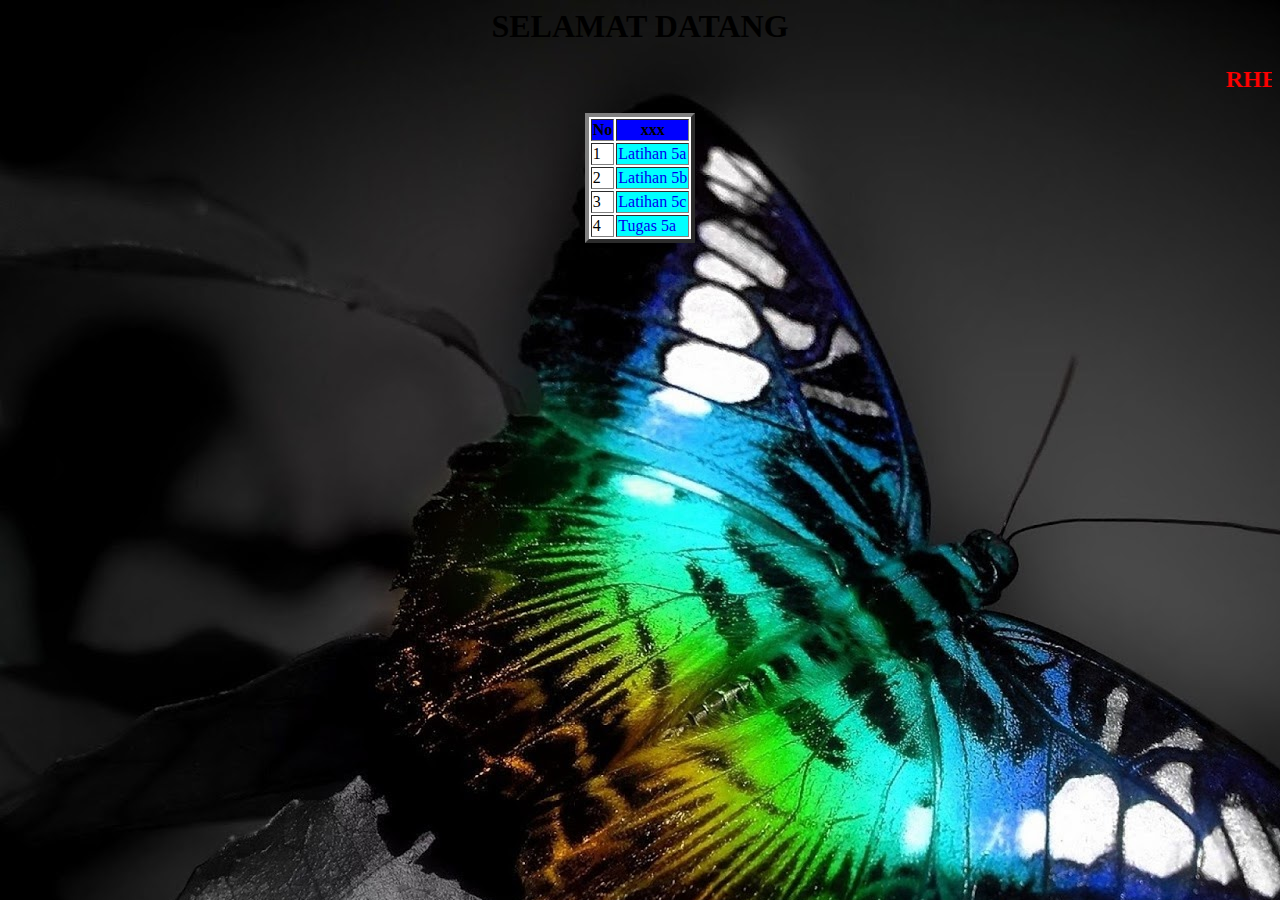
<file: index.html>
<html>
     <head>
     <title>index</title>
     <link rel="stylesheet" type="text/css" href="css/style.css">
     </head>
    <body>
    	<div class="body">
	 <h1 align="center">SELAMAT DATANG</h1>
	 <h2><font color="red"><marquee> RHEXY ILHAM MADANY 173040125</marquee></font></h2>
	 <table border=4 style=background-color:white; div align="center">
	 <tr style="background-color:blue;"
	<tr>
	<th>No</th>
	<th>xxx</th>
	</tr>
	<tr>
     <td>1</td>
	 <td style="background-color:aqua"
	 <td><a href="docs/L5 A 173040125.html" style="text-decoration:none"> Latihan 5a</a></td>
	 </tr>
	 <tr>
     <td>2</td>
	 	 <td style="background-color:aqua"
	 <td><a href="docs/L5 B 173040125.html" style="text-decoration:none"> Latihan 5b </a></td>
	 </tr>
	 <tr>
     <td>3</td>
	  <td style="background-color:aqua"
	 <td><a href="docs/L5 C 173040125.html" style="text-decoration:none"> Latihan 5c </a></td>
	 </tr>
	 <tr>
     <td>4</td>
	  <td style="background-color:aqua"
	 <td><a href="docs/T5 A 173040125.html" style="text-decoration:none"> Tugas 5a </a></td>
	 </tr>
     
     </table>
     
  </div>
       </body>

</html>
</file>
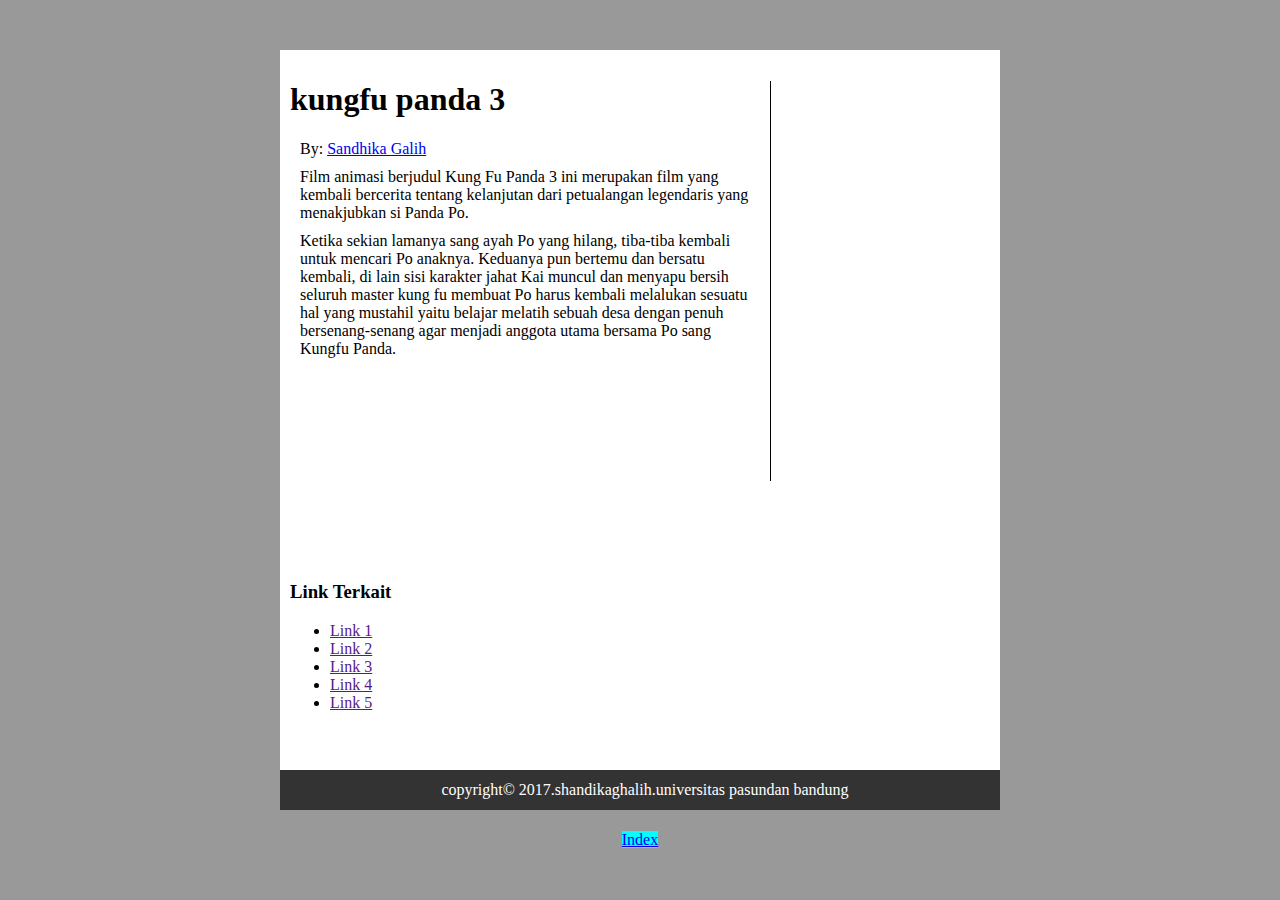
<file: docs/L5 A 173040125.html>
<!doctype html>
<html>
<head>
	<title>Coba CSS Float</title>
	<link rel="stylesheet" type="text/css" href="../css/L5 A 173040125.css">
</head>
<body>

	<div id="page-wrap">
		<div id="content">
			<h1>kungfu panda 3</h1>
			<p>By: <a href="http://sandhikagalih.net">Sandhika Galih</a></p>
			<div class="kotak"></div>
			<div class="kotak"></div>
			<div class="kotak"></div>
			<div class="kotak"></div>
			<div class="kotak"></div>
			<p>

				Film animasi berjudul Kung Fu Panda 3 ini merupakan film yang kembali bercerita tentang kelanjutan dari petualangan legendaris yang menakjubkan si Panda Po. 
			
			</p>

			<p>

				Ketika sekian lamanya sang ayah Po yang hilang, tiba-tiba kembali untuk mencari Po anaknya. Keduanya pun bertemu dan bersatu kembali, di lain sisi karakter jahat Kai muncul dan menyapu bersih seluruh master kung fu membuat Po harus kembali melalukan sesuatu hal yang mustahil yaitu belajar melatih sebuah desa dengan penuh bersenang-senang agar menjadi anggota utama bersama Po sang Kungfu Panda.

			</p>
		</div>
		
		<div id="sidebar">
			<h3>Link Terkait</h3>
			<ul>
				<li><a href="">Link 1</a></li>
				<li><a href="">Link 2</a></li>
				<li><a href="">Link 3</a></li>
				<li><a href="">Link 4</a></li>
				<li><a href="">Link 5</a></li>
			</ul>
		</div>
		
		<div class="clear"></div>

	</div>
	<div class="footer">
		<p>copyright&copy; 2017.shandikaghalih.universitas pasundan bandung</p>
	<div class="clear">
   </div>
<center><a href="../index.html" class="button noz">Index</a></center>
</body>
</html>
</file>
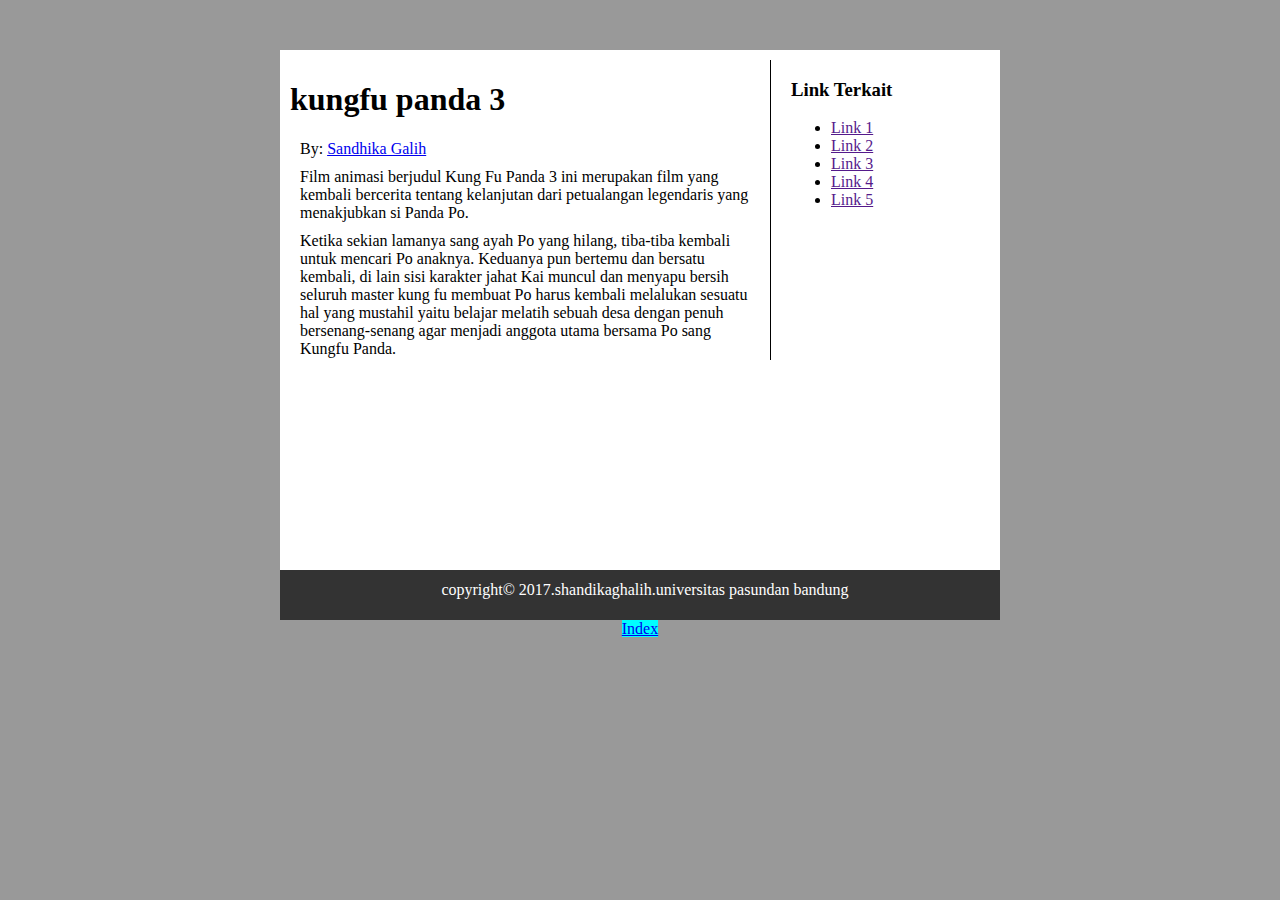
<file: docs/L5 B 173040125.html>
<!doctype html>
<html>
<head>
	<title>Coba CSS Float</title>
	<link rel="stylesheet" type="text/css" href="../css/L5 B 173040125.css">
</head>
<body>

	<div id="page-wrap">
		<div id="content">
			<h1>kungfu panda 3</h1>
			<p>By: <a href="http://sandhikagalih.net">Sandhika Galih</a></p>
			<div class="kotak"></div>
			<div class="kotak"></div>
			<div class="kotak"></div>
			<div class="kotak"></div>
			<div class="kotak"></div>
			<div class="clear"></div>
			<p>

				Film animasi berjudul Kung Fu Panda 3 ini merupakan film yang kembali bercerita tentang kelanjutan dari petualangan legendaris yang menakjubkan si Panda Po. 
			
			</p>

			<p>

				Ketika sekian lamanya sang ayah Po yang hilang, tiba-tiba kembali untuk mencari Po anaknya. Keduanya pun bertemu dan bersatu kembali, di lain sisi karakter jahat Kai muncul dan menyapu bersih seluruh master kung fu membuat Po harus kembali melalukan sesuatu hal yang mustahil yaitu belajar melatih sebuah desa dengan penuh bersenang-senang agar menjadi anggota utama bersama Po sang Kungfu Panda.

			</p>
		</div>
		
		<div id="sidebar">
			<h3>Link Terkait</h3>
			<ul>
				<li><a href="">Link 1</a></li>
				<li><a href="">Link 2</a></li>
				<li><a href="">Link 3</a></li>
				<li><a href="">Link 4</a></li>
				<li><a href="">Link 5</a></li>
			</ul>
		</div>
		
	</div>
	<div class="footer">
		<p>copyright&copy; 2017.shandikaghalih.universitas pasundan bandung</p>
   </div>
<center><a href="../index.html" class="button noz">Index</a></center>
</body>
</html>
</file>
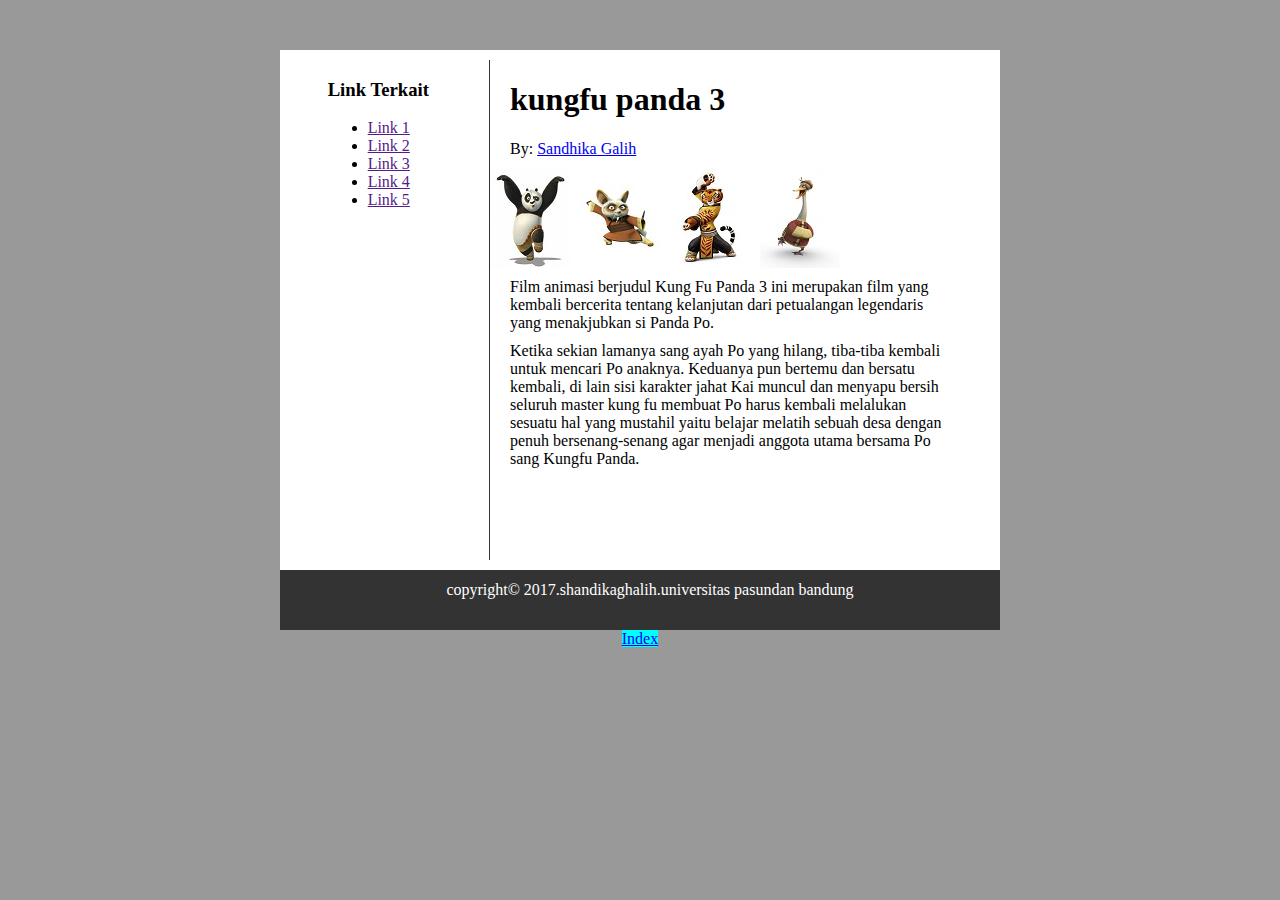
<file: docs/L5 C 173040125.html>
<!doctype html>
<html>
<head>
	<title>Coba CSS Float</title>
	<link rel="stylesheet" style="text/css" href="../css/L5 C 173040125.css">
</head>
<body>

	<div id="page-wrap">
		<div id="content">
			<h1>kungfu panda 3</h1>
			<p>By: <a href="http://sandhikagalih.net">Sandhika Galih</a></p>
			<div class="kotak"><img src="../img/po.jpg"></div>
		    <div class="kotak"><img src="../img/shifu.jpg"></div>
			<div class="kotak"><img src="../img/tigress.jpg"></div>
			<div class="kotak"><img src="../img/mr ping.jpg"></div>
			<div class="kotak"></div>
			<div class="clear"></div>
			<p>

				Film animasi berjudul Kung Fu Panda 3 ini merupakan film yang kembali bercerita tentang kelanjutan dari petualangan legendaris yang menakjubkan si Panda Po. 
			
			</p>

			<p>

				Ketika sekian lamanya sang ayah Po yang hilang, tiba-tiba kembali untuk mencari Po anaknya. Keduanya pun bertemu dan bersatu kembali, di lain sisi karakter jahat Kai muncul dan menyapu bersih seluruh master kung fu membuat Po harus kembali melalukan sesuatu hal yang mustahil yaitu belajar melatih sebuah desa dengan penuh bersenang-senang agar menjadi anggota utama bersama Po sang Kungfu Panda.

			</p>
		</div>
		
		<div id="sidebar">
			<h3>Link Terkait</h3>
			<ul>
				<li><a href="">Link 1</a></li>
				<li><a href="">Link 2</a></li>
				<li><a href="">Link 3</a></li>
				<li><a href="">Link 4</a></li>
				<li><a href="">Link 5</a></li>
			</ul>
		</div>
		
	</div>
	<div class="footer">
		<p>copyright&copy; 2017.shandikaghalih.universitas pasundan bandung</p>
   </div>
<center><a href="../index.html" class="button noz">Index</a></center>
</body>
</html>
</file>
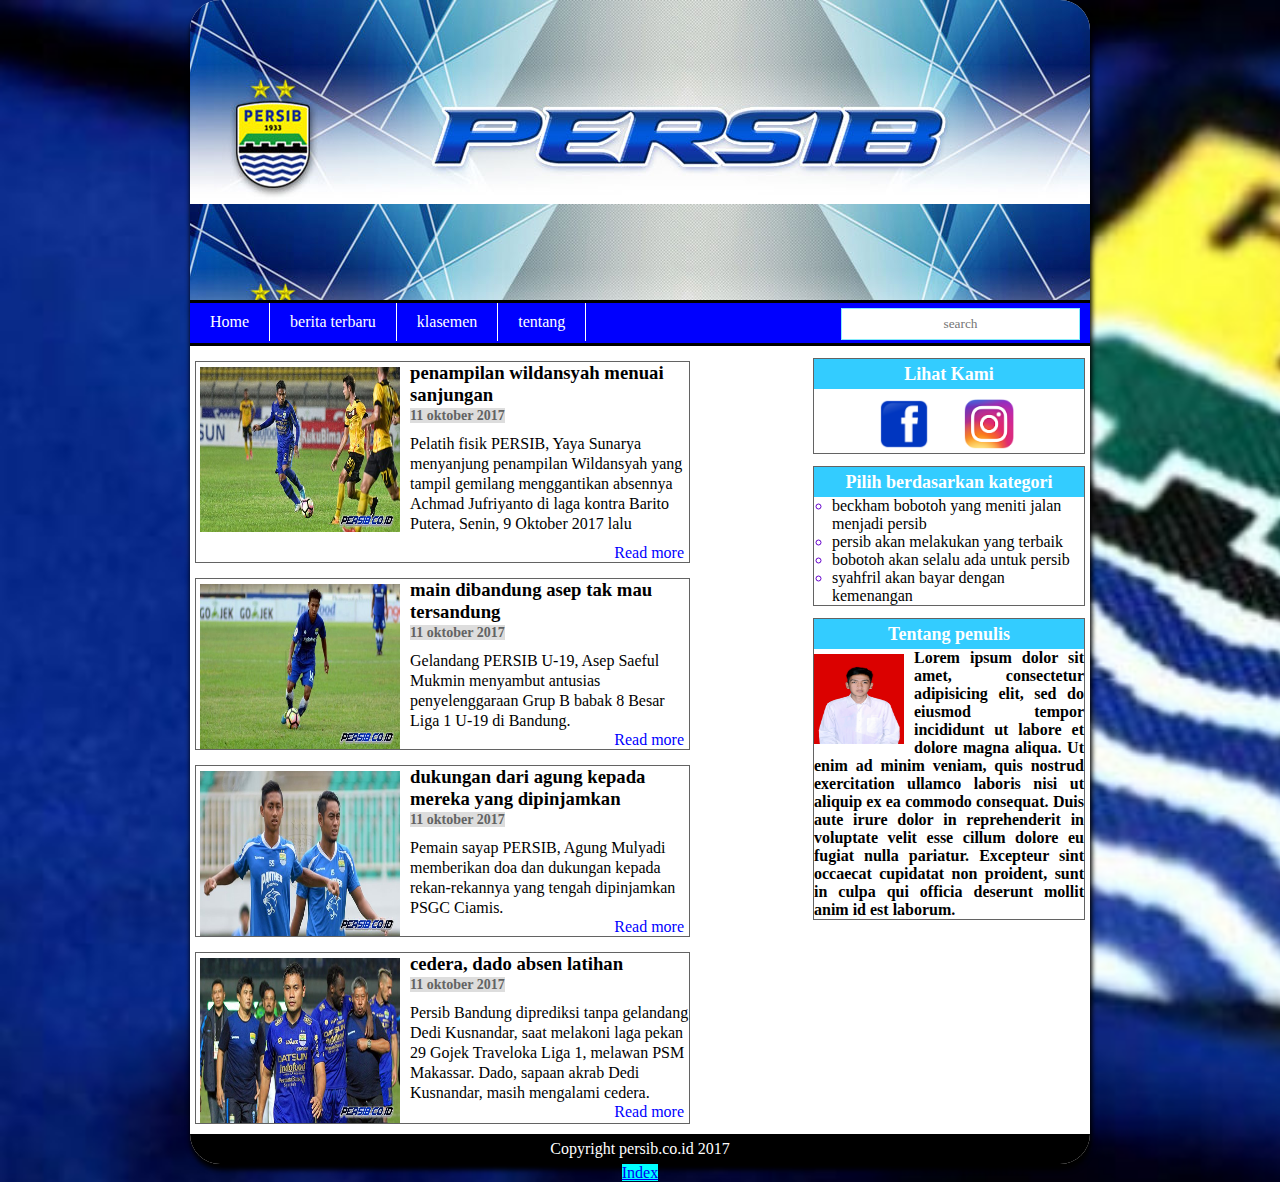
<file: docs/T5 A 173040125.html>
<!doctype html>
<html>
<head>
<link href="../css/T5 A 173040125.css" rel="stylesheet" type="text/css">
<title>persib bandung</title>
</head>
<body>
<div id="wrapper">
<div id="header">
</div>
<div id="menu">
<ul>
<li> <a href="">Home </a></li>
<li> <a href=""> berita terbaru </a></li>
<li> <a href=""> klasemen </a></li>
<li> <a href=""> tentang </a></li>
<form> 
<input type="text" name="search" placeholder="search" size="30">
</form>
</div>
<div id="daftar-artikel">
<p> <div class="artikel">
	<a href="wildansyah.jpg"> <img src="../img/wildan.jpg" alt="gambar"> </a>
<h3> penampilan wildansyah menuai sanjungan </h3>
<b> 11 oktober 2017 </b> 
<p> Pelatih fisik PERSIB, Yaya Sunarya menyanjung penampilan  Wildansyah yang tampil gemilang menggantikan absennya Achmad Jufriyanto di laga kontra Barito Putera, Senin, 9 Oktober 2017 lalu </p>
 </p>
<a href=""> Read more </a>
</div>
<div class="artikel">
<a href="asep.jpg"><img src="../img/asep.jpg" alt="gambar"></a>
<h3> main dibandung asep tak mau tersandung</h3>
<b> 11 oktober 2017</b> 
<p> Gelandang PERSIB U-19, Asep Saeful Mukmin menyambut antusias penyelenggaraan Grup B babak 8 Besar Liga 1 U-19 di Bandung. </p>
<a href=""> Read more </a>
</div>
<div class="artikel">
<a href="agung.jpg"><img src="../img/agung.jpg" alt="gambar"></a>
<h3> dukungan dari agung kepada mereka yang dipinjamkan</h3>
<b> 11 oktober 2017 </b>
<p> Pemain sayap PERSIB, Agung Mulyadi memberikan doa dan dukungan kepada rekan-rekannya yang tengah dipinjamkan PSGC Ciamis. </p>
<a href=""> Read more </a>
</div>
<div class="artikel">
<a href="dado.jpg"><img src="../img/dado.jpg" alt="gambar"></a>
<h3> cedera, dado absen latihan</h3>
<b> 11 oktober 2017 </b>
<p> Persib Bandung diprediksi tanpa gelandang Dedi Kusnandar, saat melakoni laga pekan 29 Gojek Traveloka Liga 1, melawan PSM Makassar. Dado, sapaan akrab Dedi Kusnandar, masih mengalami cedera.</p>
<a href=""> Read more </a>
</div>
</div>
<div id="sidebar">
<h2> Lihat Kami </h2>
<ul>
<li>
	<a href="http://facebook.com/rhexy ilham madany" target="_blank"><img id="follow" src="../img/fb.png"></a>
	<a href="https://instagram.com/rhexy ilham/" target="_blank"><img id="follow"  src="../img/ig.png"></a>
			
</a></li>
</ul>
</div>
<div id="sidebar1">
<h2> Pilih berdasarkan kategori </h2>
<ul>
<li> <a href=""> beckham bobotoh yang meniti jalan menjadi persib</a></li>
<li> <a href=""> persib akan melakukan yang terbaik </a></li>
<li> <a href=""> bobotoh akan selalu ada untuk persib </a></li>
<li> <a href=""> syahfril akan bayar dengan kemenangan</a></li>
</ul>
</div>
<div id="sidebar2">
<h2> Tentang penulis </h2>
<p> <img src="../img/rhexy.jpg" alt="photo"></p>
<h4> <a href="#">Lorem ipsum dolor sit amet, consectetur adipisicing elit, sed do eiusmod
tempor incididunt ut labore et dolore magna aliqua. Ut enim ad minim veniam,
quis nostrud exercitation ullamco laboris nisi ut aliquip ex ea commodo
consequat. Duis aute irure dolor in reprehenderit in voluptate velit esse
cillum dolore eu fugiat nulla pariatur. Excepteur sint occaecat cupidatat non
proident, sunt in culpa qui officia deserunt mollit anim id est laborum.</a></h4>
</div>
<div id="footer">
<p>Copyright persib.co.id 2017 </p>
</div>
</div>
<center><a href="../index.html" class="button noz">Index</a></center>
</body>
</html>
</file>
<file: css/style.css>
body{
	 background-image: url('../img/rim.jpg');

}
</file>
<file: css/L5 A 173040125.css>
body{
	font-family: georgia;
	background-color:#999;
}
p{  
	margin-top:0px;
	margin-bottom:10px;
	margin-right:0px; 
	margin-left:10px;


}
#page-wrap{
	margin: 50px auto 0px auto;
	padding: 10px;
	width: 700px;
	background-color: white;
	height: 700px;
	
}
#content{
	width: 460px;
	margin-right: 30px;
	padding-right: 20px;
	border-right:1px solid black;
	height:400px;
}

#sidebar{
	height:120px;
	margin-top: 100px;

	
}
.footer{
	text-align:center;
	background-color: #333;
	font-family: verdana;
	color:white; 
	width:720px;
	height:40px;
	margin:0px auto;
	line-height: 40px;
	clear:both;
}
.noz{
	background: aqua;
}
</file>
<file: css/L5 B 173040125.css>
body{
	font-family: georgia;
	background-color:#999;
}
p{  
	margin-top:0px;
	margin-bottom:10px;
	margin-right:0px; 
	margin-left:10px;


}
#page-wrap{
	margin: 50px auto 0px auto;
	padding: 10px;
	width: 700px;
	background-color: white;
	height: 500px;
	
}
#content{
	width: 460px;
	margin-right: 20px;
	padding-right: 20px;
	border-right:1px solid black;
	height:300px;
	float:left;
}

#sidebar{
	height:180px;
	float:left;
}
.footer{
	text-align:center;
	background-color: #333;
	font-family: verdana;
	color:white; 
	width:720px;
	height:50px;
	margin:0px auto;
	line-height: 40px;
	clear:both;
}
.noz{
	background: aqua;
}
</file>
<file: css/L5 C 173040125.css>
body{
	font-family: georgia;
	background-color:#999;
}
p{  
	margin-top:0px;
	margin-bottom:10px;
	margin-right:0px; 
	margin-left:20px;


}
h1{
	margin-left:20px;

}
#page-wrap{
	margin: 50px auto 0px auto;
	padding: 10px;
	width: 700px;
	background-color: white;
	height: 500px;
	
}
#content{
	width: 460px;
	margin-right: 20px;
	padding-right: 20px;
	border-left:1px solid #333;
	height:500px;
	float:right;
}

#sidebar{
	height:180px;
	float:right;
	margin-right:60px;
}
.footer{
	text-align:center;
	background-color: #333;
	font-family: verdana;
	color:white; 
	width:720px;
	height:60px;
	margin:0px auto;
	line-height: 40px;

}
.kotak{
	width: 80px;
	height: 100px;
	margin:0px 10px 10px 0px;
	float:left;

}
.clear{
	clear: both;
}
.noz{
	background: aqua;
}
</file>
<file: css/T5 A 173040125.css>
*{
	margin:0;
	padding:0;
	font-family:callibri, Times New Roman, sans-serif;
}
body{
	background:url(../img/images.jpg);
	background-size:cover;
}
#wrapper{
	margin:auto;
	width:900px;
	overflow:hidden;
	background-color:white;
	-moz-border-radius:30px;
	-webkit-border-radius:30px;
	border-radius:30px;
	box-shadow:1px 5px 5px 1px black;
}
#header{
	background:url(../img/header.jpg);
	width:900px;
	height:300px;
	overflow:hidden;
	
}
#follow{
	width:50px;
	height:50px;
	padding-left:30px ;
}

#menu {
	background-color:blue;
	width:900px;
	height:40px;
	border-bottom:3px solid;
	border-top:3px solid ;
	
}
#menu ul{
	list-style:none;
	padding:0;
	margin:0;
	
}
#menu ul li{
	float:left;
	position:relative;
}
#menu ul li a{
	display:block;
	text-decoration:none;
	color:white;
	padding:10px 20px;
	border-right:1px solid ;
	
}
#menu ul li a:hover{
	background-color:yellow;
	color:black;
	cursor:pointer;
}
#menu ul li ul {
	display:none;
}
#menu ul li:hover ul{
	display:block;
	position:absolute;
}
#menu ul li:hover ul li a{
	background-color:black;
	color:white;
	width:150px;
	border-bottom:1px solid white;
}
#menu ul li:hover ul li a:hover{
	background-color:yellow;
	cursor:pointer;
	color:black;
	
}
#menu form {
	float:right;
	margin-top:5px;
	margin-bottom:10px;
	margin-right:10px;
	
}
#menu form input {
	border:none;
	text-align:center;
	height:30px;
	color:#222;
	z-index:9;
	-webkit-transition: all 0.5s ease-in-out;
	-moz-transition: all 0.5s ease-in-out;
	border: 1px solid #88ECFB;
	background: #fff url("http://1.bp.blogspot.com/-HrKLWlSZYE0/UUpmZ1tMwiI/AAAAAAAABl8/bsJWrMR_q4A/s000/search_32x32-32.png")no-repeat center left; 
	
}
#daftar-artikel{
	width:500px;
	float:left;
	border-left-width:1px solid 26px black;
	
	
}
.artikel{
	margin-bottom:10px;
	margin-top:15px;
	overflow:hidden;
	font-family:callibri;
	border:1px solid #636363;
	margin-left:5px;
	
}
.artikel img {
	float:left;
	width:200px;
	height:165px;
	margin-right:10px;
	margin-top:5px;
	margin-left:4px;
}
.artikel b{
	background-color:#DDDDDD;
	color:#636363;
	margin-right:10px;
	font-size:14px;
	margin-top:4px;
}
.artikel p{
	margin-top:10px;
	line-height:20px;
}
.artikel a{
	text-decoration:none;
	color:blue;
	display:block;
	text-align:right;
	margin-right:5px;
}
.artikel a:hover{
	color:blue;
	cursor:pointer;
	text-decoration:underline;
}
#sidebar {
	float:right;
	width:270px;
	background-color:white;
	margin-top:8px;
	margin-right:5px;
	border:1px solid #636363;
	
}
#sidebar h2{
	color:white;
	font-size:18px;
	background-color:#3CF;
	border-bottom:4px #636363;
	height:30px;
	text-align:center;
	line-height:30px;
	
}
#sidebar ul {
	list-style:none;
	margin-left:30px;
	margin-top:10px;
}

#sidebar ul li a{
	float:left;
	margin-left:5px;
}
#sidebar1 {
	float:right;
	width:270px;
	background-color:white;
	margin-top:12px;
	margin-right:5px;
	border:1px solid #636363;
	
}
#sidebar1 h2{
	color:white;
	font-size:18px;
	background-color:#3CF;
	border-bottom:4px #636363;
	height:30px;
	text-align:center;
	line-height:30px;
}
#sidebar1 ul{
	list-style:circle;
	margin-left:18px;
	color:#60C;
}

#sidebar1 ul li a{
	text-decoration:none;
	color:black;
}
#sidebar1 ul li a:hover{
	text-decoration:underline;
	color:blue;
	cursor:pointer;
}
#sidebar2 {
	float:right;
	width:270px;
	background-color:white;
	margin-top:12px;
	margin-right:5px;
	border:1px solid #636363;
	
}
#sidebar2 h2{
	color:white;
	font-size:18px;
	background-color:#3CF;
	border-bottom:4px #636363;
	height:30px;
	text-align:center;
	line-height:30px;
}
#sidebar2 img {
	padding-top: 5px;
	width: 90px;
	height: 90px;
	float: left;
	padding-right: 10px;
}


#sidebar2 h4{
	text-align:justify;

}
#sidebar2 h4 a{
	color:black;
	text-decoration:none;

}

#footer{
	clear:both;
	text-align:center;
	background-color:black;
	color:white;
	height:30px;
	line-height:30px;
}
.noz{
	background: aqua;
}
</file>
